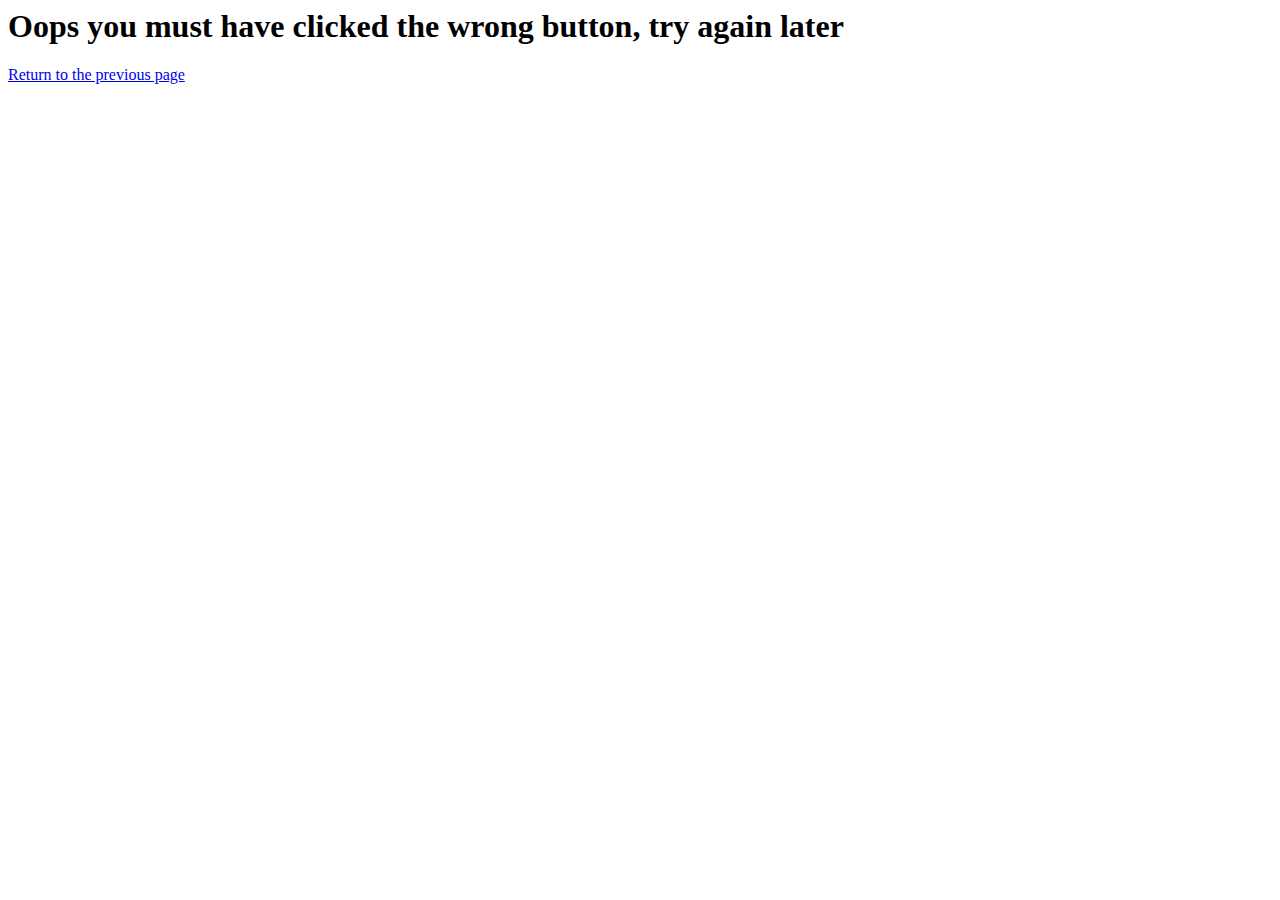
<file: semi page.htm>
<html lang="en">
<head>
    <meta charset="UTF-8">
    <meta name="viewport" content="width=, initial-scale=1.0">
    <title>Document</title>
</head>
<body>
    
    <div>
        <h1> Oops you must have clicked the wrong button, try again later</h1>
        <a href="/index.htm" class="btn1">Return to the previous page </a> 
    </div>
</body>
</html>
</file>
